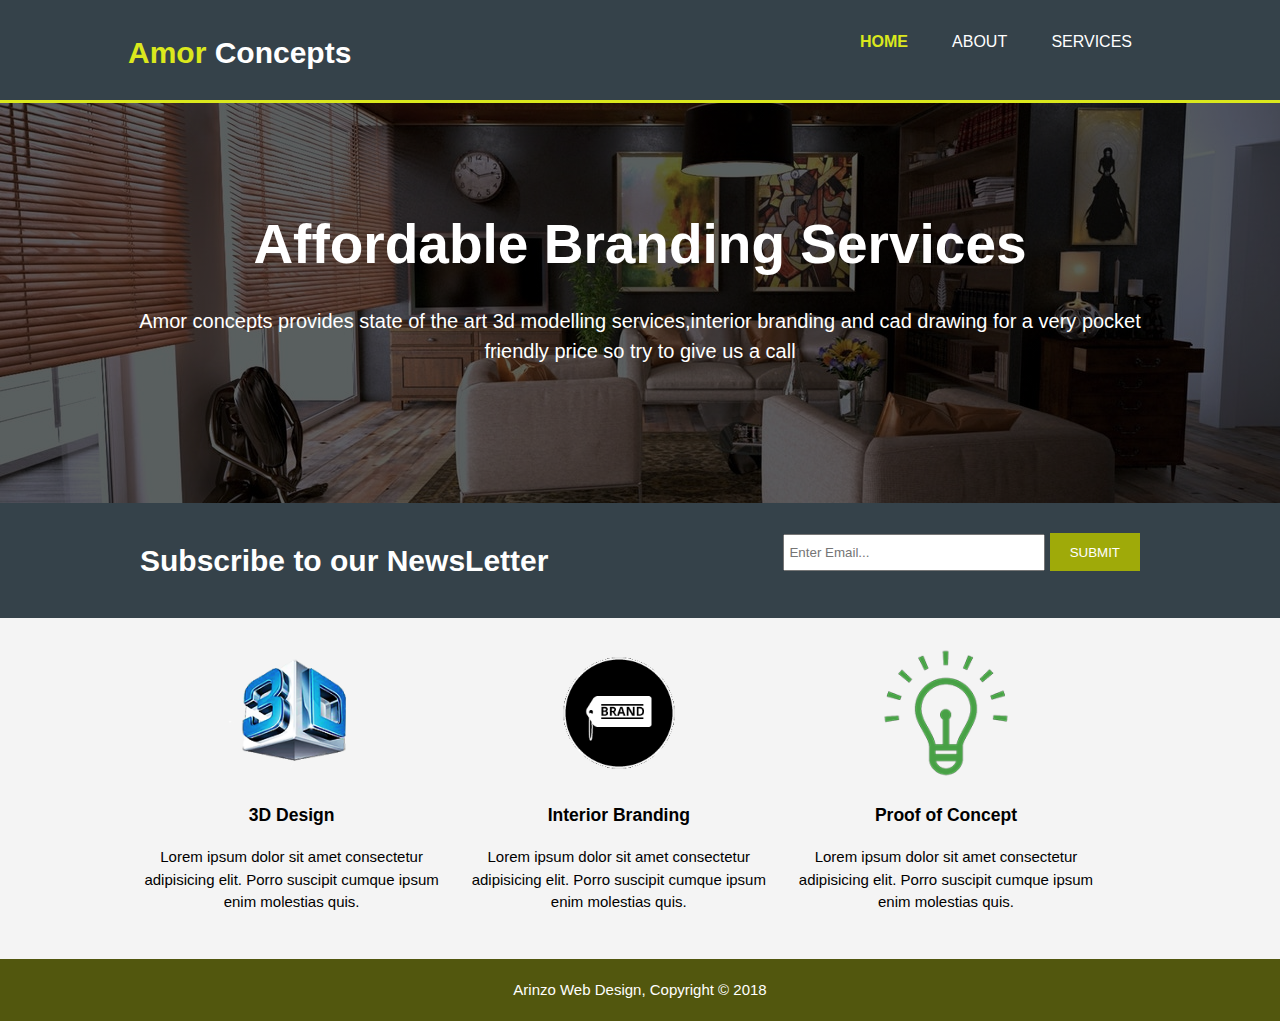
<file: index.html>
<!DOCTYPE html>
<html lang="en">
<head>
  <meta charset="UTF-8">
  <meta name="viewport" content="width=device-width, initial-scale=1.0">
  <meta http-equiv="X-UA-Compatible" content="ie=edge">
  <meta name="description" content="Beautiful and proffessional Agency web design ">
  <meta name="keywords" content="web design,proffessional web design ,responsive">
  <meta name="author" content="Arindo Mudiare">
  <title>Responsive Agency website | Welcome</title>
  <link rel="stylesheet" href="./css/style.css">
</head>
<body>
  <header>
    <div class="container">
       <div id="branding">
         <h1><span class="highlight">Amor</span> Concepts</h1>
       </div>
       <nav>
         <ul>
           <li class="current"><a href="index.html">Home</a></li>
           <li><a href="about.html">About</a></li>
           <li><a href="services.html">Services</a></li>
         </ul>
       </nav>
    </div>
  </header>

  <section id="showcase">
    <div class="container">
      <h1>Affordable Branding Services</h1>
      <p>Amor concepts provides state of the art 3d modelling services,interior branding and cad drawing  for a very pocket friendly price so try to give us a call </p>
    </div>
  </section>
  <section id="newsletter">
    <div class="container">
      <h1>Subscribe to our NewsLetter</h1>
      <form>
        <input type="email" placeholder="Enter Email..." />
        <input type="submit" class="btn btn-submit" value="SUBMIT"/>
      </form>
    </div>
  </section>
  <section id="boxes">
    <div class="container">
      <div class="box">
        <img src="./img/3dlogo.png" alt="#D logo">
        <h3>3D Design</h3>
        <p>Lorem ipsum dolor sit amet consectetur adipisicing elit. Porro suscipit cumque ipsum enim molestias quis.</p>
      </div>
      <div class="box">
        <img src="./img/brandlogo.png" alt="interior branding logo">
          <h3>Interior Branding</h3>
          <p>Lorem ipsum dolor sit amet consectetur adipisicing elit. Porro suscipit cumque ipsum enim molestias quis.</p>
        </div>
        <div class="box">
          <img src="./img/poc_logo.png" alt="proof of concept logo">
            <h3>Proof of Concept</h3>
            <p>Lorem ipsum dolor sit amet consectetur adipisicing elit. Porro suscipit cumque ipsum enim molestias quis.</p>
          </div>
    </div>
  </section>
  <footer class="footer">Arinzo Web Design, Copyright &copy; 2018</footer>
</body>
</html>
</file>
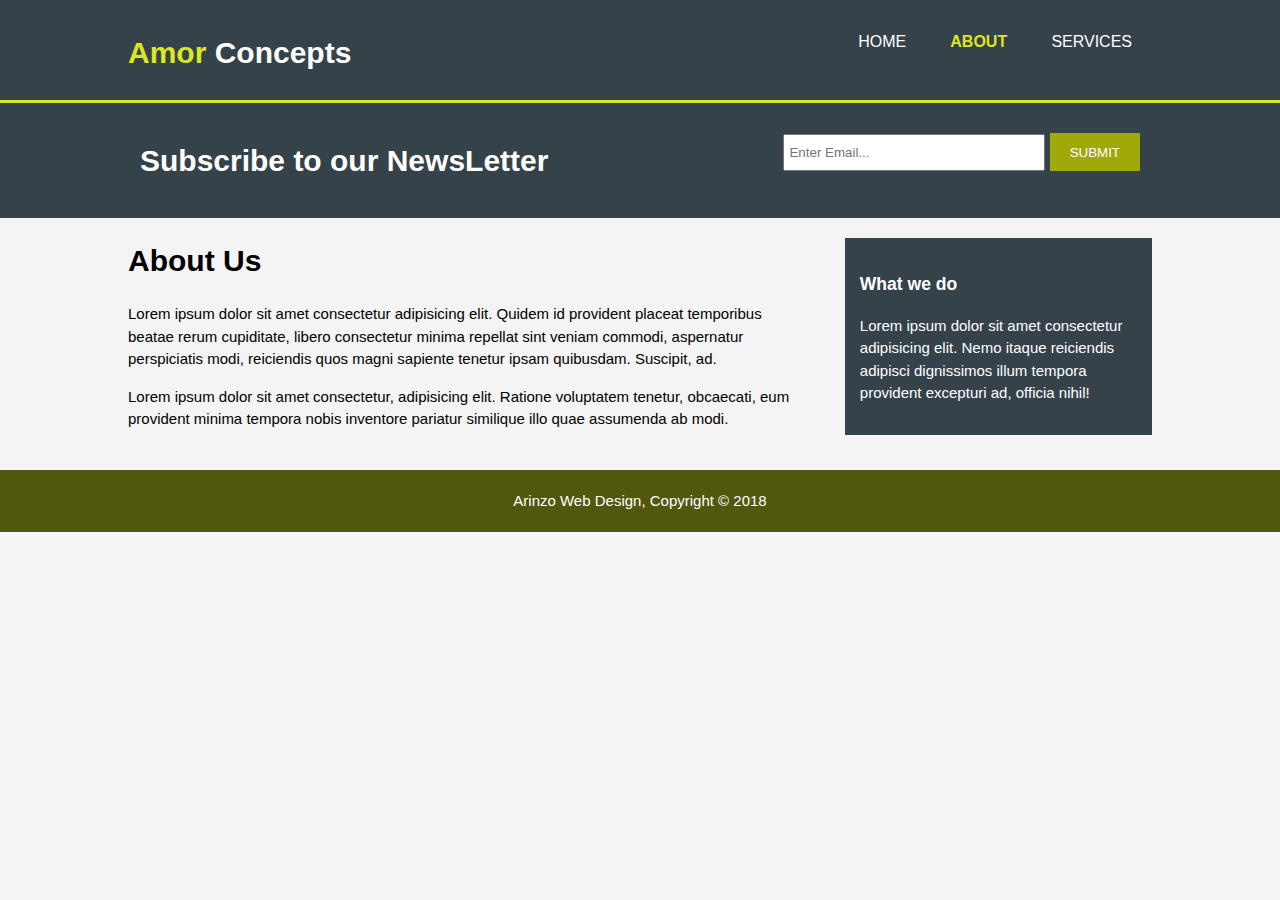
<file: about.html>
<!DOCTYPE html>
<html lang="en">
<head>
  <meta charset="UTF-8">
  <meta name="viewport" content="width=device-width, initial-scale=1.0">
  <meta http-equiv="X-UA-Compatible" content="ie=edge">
  <meta name="description" content="Beautiful and proffessional Agency web design ">
  <meta name="keywords" content="web design,proffessional web design ,responsive">
  <meta name="author" content="Arindo Mudiare">
  <title>Responsive Agency website | About</title>
  <link rel="stylesheet" href="./css/style.css">
</head>
<body>
  <header>
    <div class="container">
       <div id="branding">
         <h1><span class="highlight">Amor</span> Concepts</h1>
       </div>
       <nav>
         <ul>
           <li><a href="index.html">Home</a></li>
           <li class="current"><a href="about.html">About</a></li>
           <li><a href="services.html">Services</a></li>
         </ul>
       </nav>
    </div>
  </header>
  <section id="newsletter">
    <div class="container">
      <h1>Subscribe to our NewsLetter</h1>
      <form>
        <input type="email" placeholder="Enter Email..." />
        <input type="submit" class="btn btn-submit" value="SUBMIT"/>
      </form>
    </div>
  </section>
  <section id="main">
    <div class="container">
      <article id="main-col">
        <h1 class="page-title">About Us</h1>
        <p>Lorem ipsum dolor sit amet consectetur adipisicing elit. Quidem id provident placeat temporibus beatae rerum cupiditate, libero consectetur minima repellat sint veniam commodi, aspernatur perspiciatis modi, reiciendis quos magni sapiente tenetur ipsam quibusdam. Suscipit, ad.</p>
        <p>Lorem ipsum dolor sit amet consectetur, adipisicing elit. Ratione voluptatem tenetur, obcaecati, eum provident minima tempora nobis inventore pariatur similique illo quae assumenda ab modi.</p>
      </article>
      <aside id="sidebar">
        <div class="dark">
            <h3>What we do</h3>
            <p>Lorem ipsum dolor sit amet consectetur adipisicing elit. Nemo itaque reiciendis adipisci dignissimos illum tempora provident excepturi ad, officia nihil!
        </div>
        </p>
      </aside>
    </div>
  </section>
  <footer class="footer">Arinzo Web Design, Copyright &copy; 2018</footer>
</body>
</html>
</file>
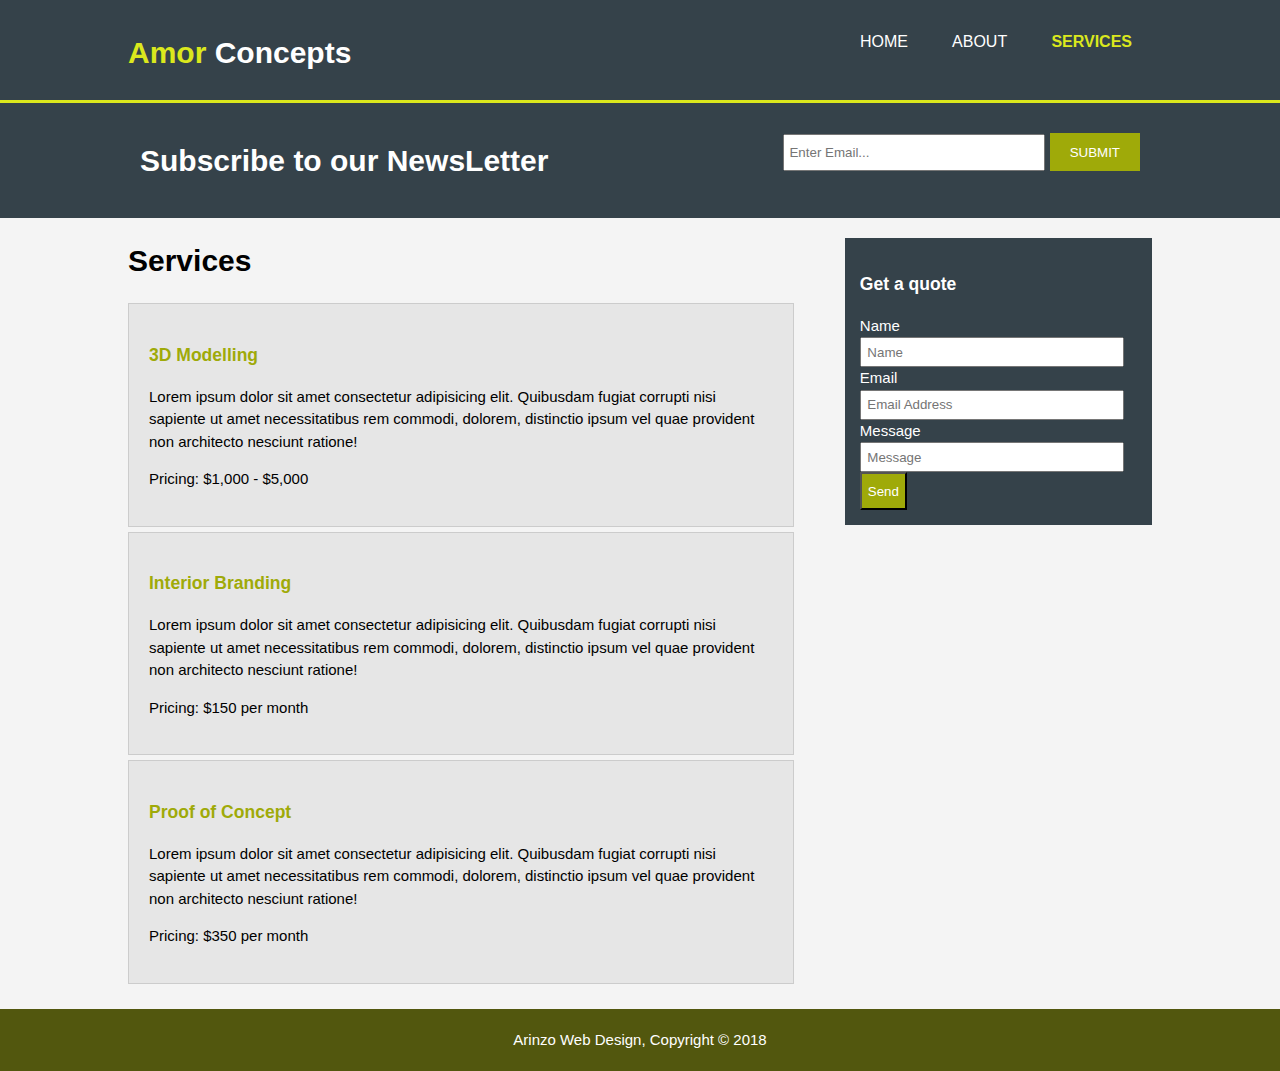
<file: services.html>
<!DOCTYPE html>
<html lang="en">
<head>
  <meta charset="UTF-8">
  <meta name="viewport" content="width=device-width, initial-scale=1.0">
  <meta http-equiv="X-UA-Compatible" content="ie=edge">
  <meta name="description" content="Beautiful and proffessional Agency web design ">
  <meta name="keywords" content="web design,proffessional web design ,responsive">
  <meta name="author" content="Arindo Mudiare">
  <title>Responsive Agency website | About</title>
  <link rel="stylesheet" href="./css/style.css">
</head>
<body>
  <header>
    <div class="container">
       <div id="branding">
         <h1><span class="highlight">Amor</span> Concepts</h1>
       </div>
       <nav>
         <ul>
           <li><a href="index.html">Home</a></li>
           <li><a href="about.html">About</a></li>
           <li class="current"><a href="services.html">Services</a></li>
         </ul>
       </nav>
    </div>
  </header>
  <section id="newsletter">
    <div class="container">
      <h1>Subscribe to our NewsLetter</h1>
      <form>
        <input type="email" placeholder="Enter Email..." />
        <input type="submit" class="btn btn-submit" value="SUBMIT"/>
      </form>
    </div>
  </section>
  <section id="main">
    <div class="container">
      <article id="main-col">
        <h1 class="page-title">Services</h1>
        <ul id="services">
          <li>
            <h3>3D Modelling</h3>
            <p>Lorem ipsum dolor sit amet consectetur adipisicing elit. Quibusdam fugiat corrupti nisi sapiente ut amet necessitatibus rem commodi, dolorem, distinctio ipsum vel quae provident non architecto nesciunt ratione!</p>
            <p>Pricing: $1,000 - $5,000</p>
          </li>
          <li>
              <h3>Interior Branding</h3>
              <p>Lorem ipsum dolor sit amet consectetur adipisicing elit. Quibusdam fugiat corrupti nisi sapiente ut amet necessitatibus rem commodi, dolorem, distinctio ipsum vel quae provident non architecto nesciunt ratione!</p>
              <p>Pricing: $150 per month</p>
            </li>
            <li>
                <h3>Proof of Concept</h3>
                <p>Lorem ipsum dolor sit amet consectetur adipisicing elit. Quibusdam fugiat corrupti nisi sapiente ut amet necessitatibus rem commodi, dolorem, distinctio ipsum vel quae provident non architecto nesciunt ratione!</p>
                <p>Pricing: $350 per month</p>
              </li>
        </ul>
      </article>
      <aside id="sidebar">
        <div class="dark">
            <h3>Get a quote</h3>
            <form class="quote">
              <div>
                <label for="">Name</label><br>
                <input type="text" placeholder="Name">
              </div>
              <div>
                  <label for="">Email</label><br>
                  <input type="text" placeholder="Email Address">
                </div>
                <div>
                    <label for="">Message</label><br>
                    <input type="text" placeholder="Message">
                  </div>
                  <button class="btn-submit" type="submit">Send</button>
            </form>

        </div>
        </p>
      </aside>
    </div>
  </section>
  <footer class="footer">Arinzo Web Design, Copyright &copy; 2018</footer>
</body>
</html>
</file>
<file: css/style.css>
body {
  font: 15px/1.5 Arial , Helvetica,sans-serif;
  padding: 0;
  margin: 0;
  background-color: #f4f4f4;
}

/* Global styles */
.container {
  width: 80%;
  margin: auto;
  overflow: hidden;
}

ul {
  margin: 0;
  padding: 0;
}
.btn{
  padding: 10px 20px;
  border: 0;
}
.dark{
  padding: 15px;
  background: #35424a;
  color: #fff;
  margin-top: 10px;
  margin-bottom: 10px;
}

.btn-submit {
  height: 38px;
  background: #9faa09;
  color: #fff;
}
/* Header styles */
header {
  background: #35424a;
  color: #fff;
  padding-top: 30px;
  min-height: 70px;
  border-bottom: #dbe81d 3px solid;
}

header a {
  color: #fff;
  text-decoration: none;
  text-transform: uppercase;
  font-size: 16px;
}

header ul {
  margin: 0;
  padding: 0;
}

header li {
  display: inline-block;
  padding: 0 20px;
}

header #branding {
  float: left;
}

header #branding h1 {
  margin: 0;
}

header nav {
  float: right;
}

header .highlight, header .current a{
  color: #dbe81d;
  font-weight: bold;
}

header a:hover {
  color:#cccccc;
  font-weight: bold;
}

#showcase {
  min-height: 400px;
  background: linear-gradient(rgba(0, 0, 0, 0.626),rgba(0, 0, 0, 0.626)),url('../img/showcase.jpeg') no-repeat 0;
  background-size: cover;
  text-align: center;
  color: #fff;
}

#showcase h1 {
  margin-top: 100px;
  font-size: 55px;
  margin-bottom: 10px;
}

#showcase p{
  font-size: 20px;
}

#newsletter {
  padding: 15px;
  color: #fff;
  background: #35424a;
}

#newsletter h1{
  float: left;
}

#newsletter form{
  float: right;
  margin-top: 15px;
}

#newsletter input[type="email"]{
  padding: 4px;
  height: 25px;
  width: 250px;
}
/* boxes */
#boxes {
  margin-top: 20px;
}

#boxes .box {
  float: left;
  width: 30%;
  padding: 10px;
  text-align: center;
}

#boxes .box img {
  width: 130px;
}

footer {
  padding: 20px;
  margin-top: 20px;
  color: #fff;
  background-color: #52570e;
  text-align: center;
  bottom: 0;
}
/* sidebar */
aside#sidebar {
  float: right;
  width: 30%;
  margin-top: 10px;
}
aside#sidebar .quote input, aside#sidebar .quote textarea{
  width: 90%;
  padding: 2%;
}
/* main-col */
article#main-col {
  float: left;
  width: 65%;
}
/* services */
ul#services li{
  list-style: none;
  padding: 20px;
  border: #cccccc solid 1px;
  margin-bottom: 5px;
  background: #e6e6e6;
}
ul#services h3 {
  color: #9faa09;
}

/* media queries */
@media(max-width: 768px){
  header #branding,
  header nav,
  header nav li,
  #boxes .box,
  article#main-col,
  article#sidebar{
   float: none;
   text-align: center;
   width: 100%;
  }
  header {
    padding-bottom: 20px;
  }
  #showcase h1{
    margin-top: 40px;
  }

  #newsletter button,.quote button {
    display: block;
    width: 100%;
  }
  #newsletter form input[type="email"],.quote input, .quote textarea {
    width: 100%;
    margin-bottom: 5px;
  }
}
</file>
